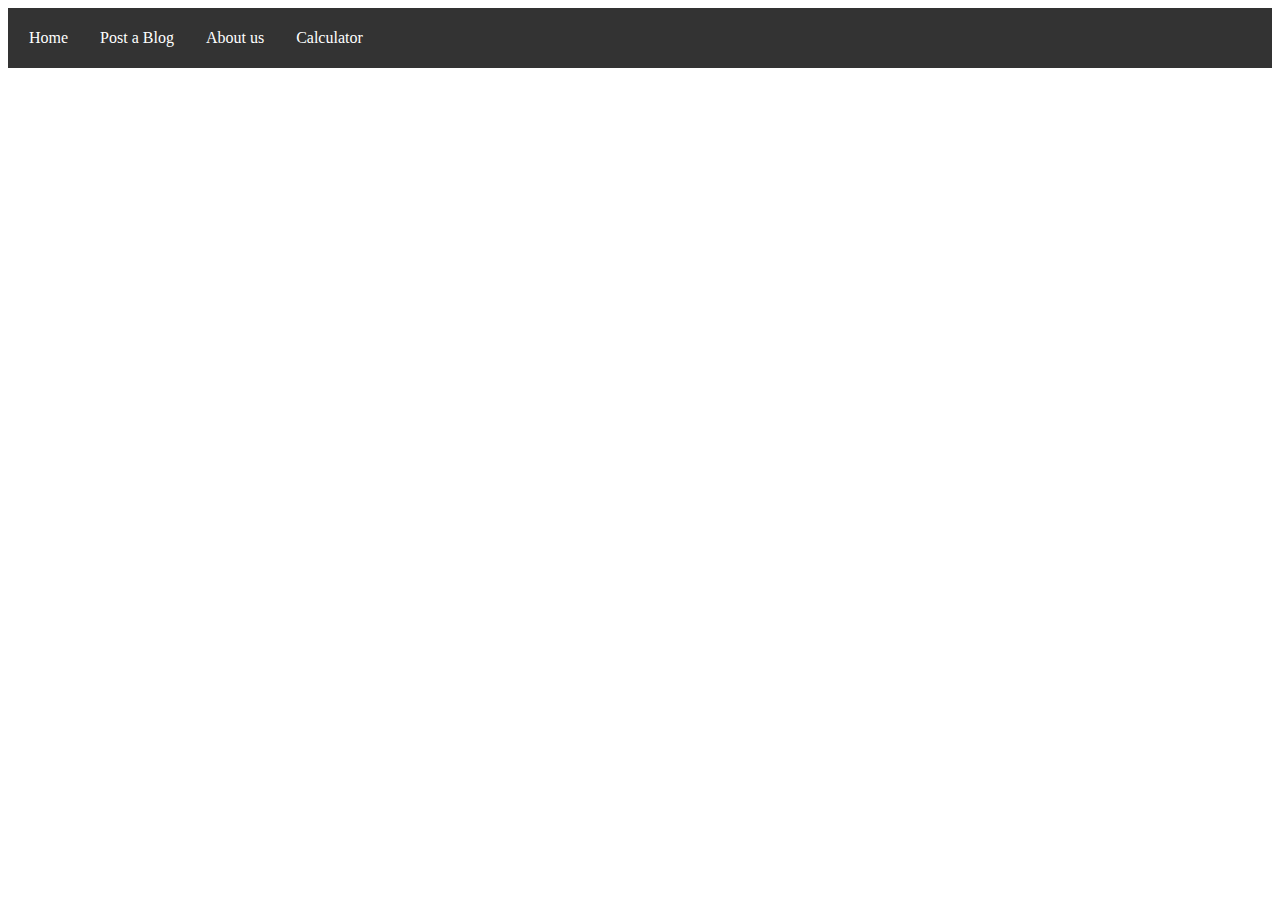
<file: about.html>
<!DOCTYPE html>
<html lang="en">
<head>
    <link rel="stylesheet" href="./header.css">
    <meta charset="UTF-8">
    <meta http-equiv="X-UA-Compatible" content="IE=edge">
    <meta name="viewport" content="width=device-width, initial-scale=1.0">
    <title>About us</title>
</head>
<body>
    <div id="header_links" >
        <ul>
            <li><a href="index.html">Home</a> </li>
            <li><a href="post.html">Post a Blog</a></li>
            <li><a href="about.html">About us</a></li>
            <li><a href="calculator.html">Calculator</a></li>
        </ul>
    </div>
    <!-- this is about page -->
    
</body>
</html>
</file>
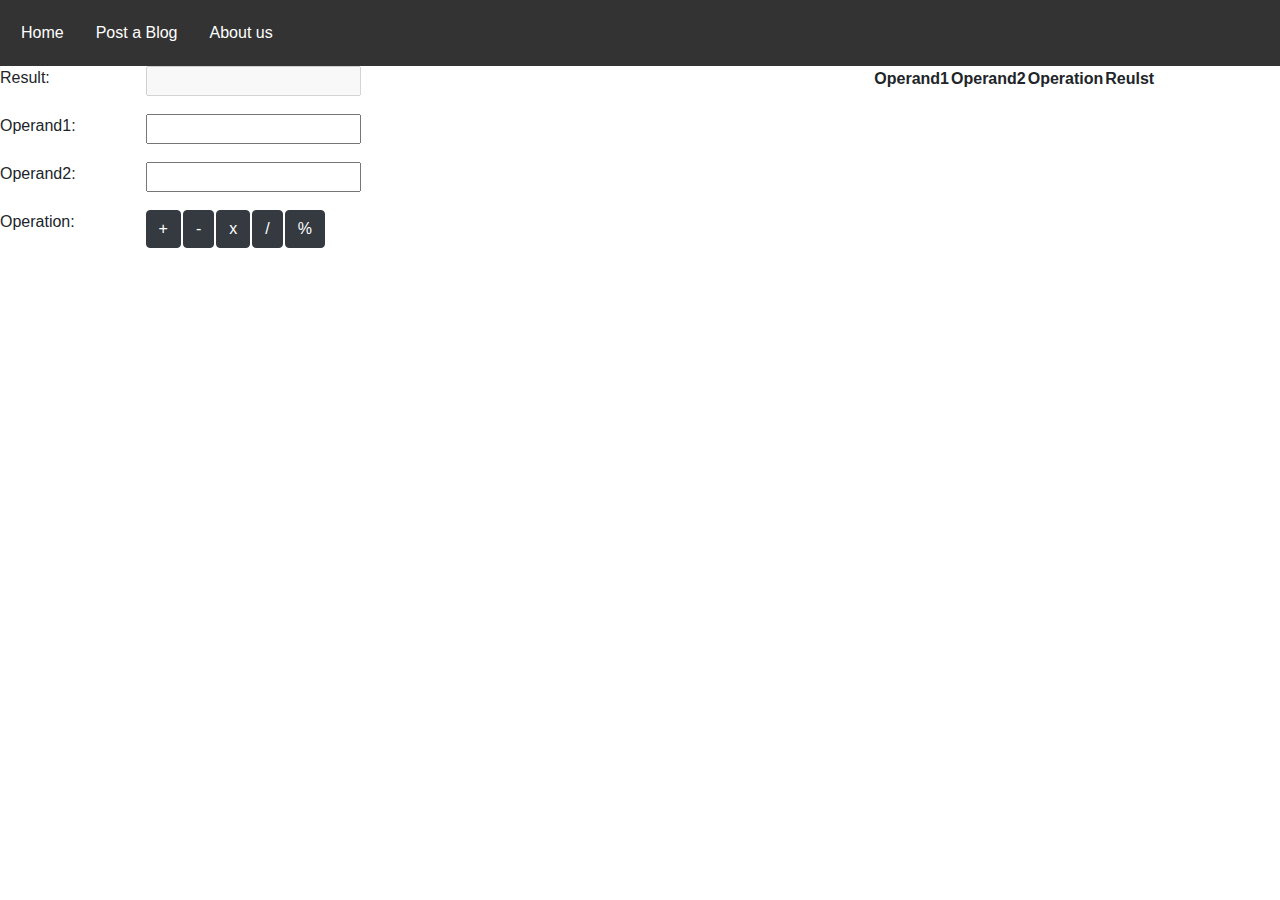
<file: calculator.html>
<!DOCTYPE html>
<html lang="en">
<head>
    <link rel="stylesheet" href="./header.css">
    <link rel="stylesheet" href="https://stackpath.bootstrapcdn.com/bootstrap/4.3.1/css/bootstrap.min.css" integrity="sha384-ggOyR0iXCbMQv3Xipma34MD+dH/1fQ784/j6cY/iJTQUOhcWr7x9JvoRxT2MZw1T" crossorigin="anonymous">
    <meta charset="UTF-8">
    <meta http-equiv="X-UA-Compatible" content="IE=edge">
    <meta name="viewport" content="width=device-width, initial-scale=1.0">
    <title>Calculator</title>
    <style>
        button{
            margin-right: 2px;
        }
    </style>
</head>
<body onload="loadhistory()" >
    <div id="header_links" >
        <ul>
            <li><a href="index.html">Home</a> </li>
            <li><a href="post.html">Post a Blog</a></li>
            <li><a href="about.html">About us</a></li>
        </ul>
    </div>
    <!-- this is about page -->
    <div class=".container-fluid">

        <div class="row">
            <div class="col-8">
                <div class="form-group row">
                    <label for="result" class="col-sm-2 col-form-lable">Result:</label>
                    <div class="col-sm-9">
                        <input type="text"  id="result" disabled>
                    </div>
                </div>
                <div class="form-group row">
                    <label for="operand1" class="col-sm-2 col-form-lable">Operand1:</label>
                    <div class="col-sm-9">
                        <input type="text"  id="operand1">
                    </div>
                </div>
                <div class="form-group row">
                    <label for="operand2" class="col-sm-2 col-form-lable">Operand2:</label>
                    <div class="col-sm-9">
                        <input type="text"  id="operand2">
                    </div>
                </div>
                <div class="form-group row">
                    <label for="operation" class="col-sm-2 col-form-lable">Operation:</label>
                    <div class="col-sm-9" >
                        <button type="button" class="btn btn-dark" onclick="calculate('add')" >+</button:type>
                        <button type="button" class="btn btn-dark" onclick="calculate('sub')">-</button:type>
                        <button type="button" class="btn btn-dark" onclick="calculate('mul')">x</button:type>
                        <button type="button" class="btn btn-dark" onclick="calculate('div')">/</button:type>
                        <button type="button" class="btn btn-dark" onclick="calculate('mod')">%</button:type>
                    </div>
                </div>
            </div>
            <div id="history" class="col-4">
                history
            </div>
        </div>
        

    </div>
    

</body>
</html>
<script>

    const history=[];

    var data=''
    // "<tr><td>3</td><td>4</td><td>+</td><td>7</td><tr>"
    function calculate(type){
        
        var operand1 = Number(document.getElementById("operand1").value);
        var operand2 = Number(document.getElementById("operand2").value);
        var result=''
        var operation=''
        
        if(type=="add") {
            result= operand1+operand2;
            operation="+";
            document.getElementById("result").value = result;
        } else if (type=="sub") {
            result=operand1-operand2;
            document.getElementById("result").value = result;
            operation="-";
        } else if (type=="mul") {
            result=operand1*operand2;
            document.getElementById("result").value = result;
            operation="x";
        } else if (type=="div") {
            result=operand1/operand2;
            document.getElementById("result").value = result;
            operation="/";
        } else{
            result=operand1%operand2;
            document.getElementById("result").value = result;
            operation="%";
        }

        // debugger
        history.push({op1:operand1, op2:operand2, opr:operation, rs:result});
        loadhistory()

        //{op1:2, op2:3, opr:'+', rs:7}
        
    }

    function loadhistory() {
        // history.forEach(element => {
        //    console.log(element);
        // });
        debugger
        data=''
        history.forEach(element => {
            data = "<tr><td>"+element.op1+"</td><td>"+element.op2+"</td><td>"+element.opr+"</td><td>"+element.rs+"</td><tr>"+data;
        });

        document.getElementById('history').innerHTML=
        "<table>"
        +"<tr><th>Operand1</th><th>Operand2</th><th>Operation</th><th>Reulst</th></tr>"
        +data
        +"</table>"





    }

    

    

</script>
</file>
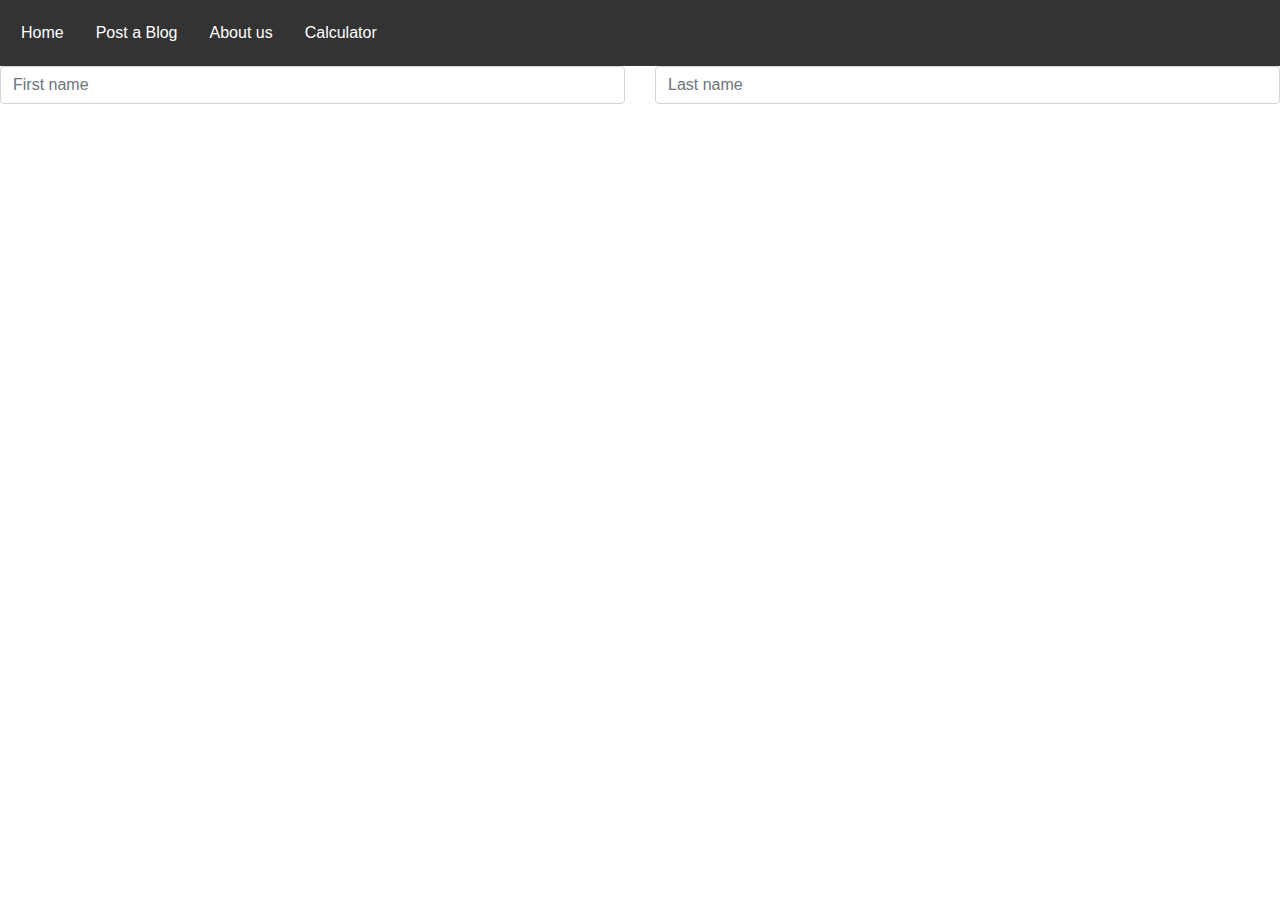
<file: post.html>
<!DOCTYPE html>
<html lang="en">
<head>
    <link rel="stylesheet" href="./header.css">
    <meta charset="UTF-8">
    <meta http-equiv="X-UA-Compatible" content="IE=edge">
    <meta name="viewport" content="width=device-width, initial-scale=1.0">
    <title>Document</title>
    <link rel="stylesheet" href="https://cdn.jsdelivr.net/npm/bootstrap@4.6.0/dist/css/bootstrap.min.css">
</head>
<body>
    <div id="header_links" >
        <ul>
            <li><a href="index.html">Home</a> </li>
            <li><a href="post.html">Post a Blog</a></li>
            <li><a href="about.html">About us</a></li>
            <li><a href="calculator.html">Calculator</a></li>
        </ul>
    </div>

    <div class="row">
        <div class="col">
          <input type="text" class="form-control" placeholder="First name" aria-label="First name">
        </div>
        <div class="col">
          <input type="text" class="form-control" placeholder="Last name" aria-label="Last name">
        </div>
      </div>
</body>
</html>
</file>
<file: header.css>
#header_links ul {
    list-style-type: none;
    padding: 5px;
    margin: 0px;
    overflow: hidden;
    background-color: #333333;

}

#header_links li{
    float: left;
}

#header_links li a{
    /* border: 1px solid salmon; */
    display: block;
    text-align: center;
    padding: 16px;
    text-decoration: none;
    color: white;
}

#header_links li a:hover{
    background-color: #111111; 
}
</file>
